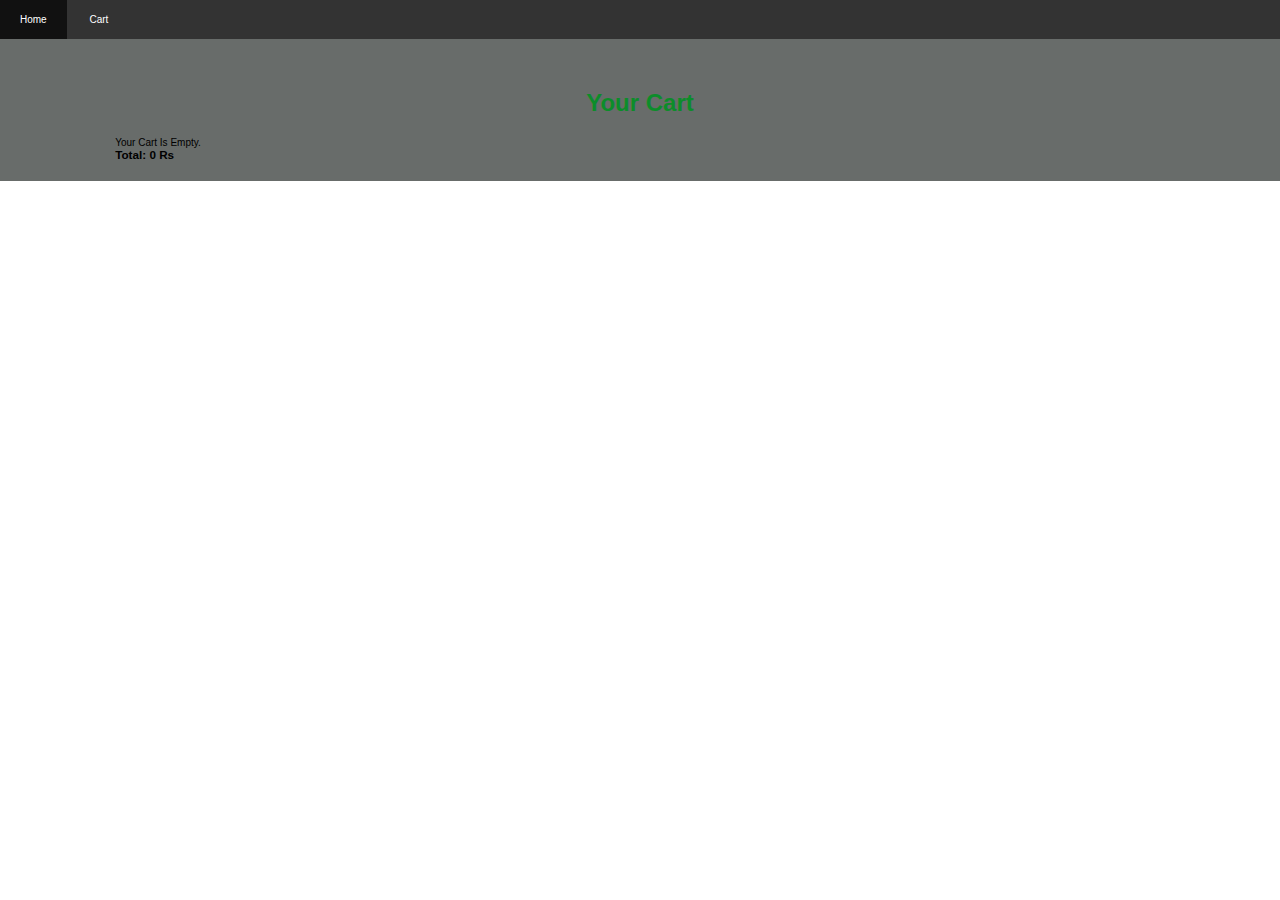
<file: views/cart.html>
<!DOCTYPE html>
<html lang="en">
<head>
    <meta charset="UTF-8">
    <meta name="viewport" content="width=device-width, initial-scale=1.0">
    <title>Shopping Cart</title>
    <link rel="stylesheet" href="styles.css">
    <script src="../controllers/CartController.js" defer></script>
</head>
<body>
    <nav>
        <ul>
            <li><a href="index.html">Home</a></li>
            <li><a href="cart.html">Cart</a></li>
        </ul>
    </nav>
    <section class="cart" id="cart">
        <h3 class="sub-heading">Your Cart</h3>
        <div id="cart-list"></div>
        <div class="total">
            <h3>Total: <span id="total-price">0</span> Rs</h3>
        </div>
    </section>
    <script>
        document.addEventListener("DOMContentLoaded", function() {
            CartController.renderCart();
        });
    </script>
</body>
</html>
</file>
<file: views/styles.css>
@import url('https://fonts.googleapis.com/css2?family=Nunito:wght@200;300;400;600;700&display=swap');

:root{
    --moz-box-flexgroup:#5978c5;
    --green:#0c8d2a;
    --black:#181c52;
    --white:#ccc
    --light-color:#666;
    --box-shadow:0 .5rem 1.5rem rgba(0,0,0,.1);


}


*{
    font-family: 'Nuntio', sans-serif;
    margin: 0; padding: 0;
    box-sizing: border-box;
    text-decoration: none;
    outline: none; border: none;
    text-transform: capitalize;
    transition: all .2s linear;
    

}

html{
    font-size:  62.5%;
    overflow-x: hidden;
    scroll-padding-top: 5.5rem;
    scroll-behavior: smooth;
}

section{
    padding: 2rem 9%;

}
section:nth-child(even){
    background: #1a201da8;

}
.sub-heading{
    text-align: center;
    color: var(--green);
    font-size: 2rem;
    padding-top: 1rem;

}

.heading{
    text-align: center;
    color: var(--green);
    font-size: 3rem;
    padding-top: 2rem;
    text-transform: uppercase;
    
}
.btn{
    margin-top: 1rem;
    display: inline-block;
    font-size: 1.7rem;
    color: #d3d92b;
    background: var(--green);
    border-radius: .5rem;
    cursor: pointer;
    padding: .8rem 3rem;

}
.btn:hover{
    background: var(--green);
    letter-spacing: .1rem;

}




header{
    position: fixed;
    top:0; left: 0; right:0;
    background: #847155;
    padding: 1rem 7%;
    display: flex;
    align-items: center;
    justify-content: space-between;
    z-index: 1000;
    box-shadow: var(--box-shadow);

}

header .logo{
    color:var(--black);
    font-size: 2.5rem;
    font-weight: bolder;


}

header .logo i{
    /**color: var(--blue);**/
    color: #ccc;

}
header .navbar a{
    font-size: 1.7rem;
    border-radius: .5rem;
    padding: .5rem 1.5rem;
    color: var(--light-color);
    
}
header .navbar a.active,
header .navbar a:hover {
    color: #f9d404;
   /** background: var(--blue);**/





} 
header .icons i,
header .icons a{
    cursor: pointer;
    margin-left: .5rem;
    height:4.5rem;
    line-height: 4.5rem;
    width: 4.5rem;
    text-align: center;
    font-size: 1.7rem;
    color:var(--black);
    border-radius: 50%;
    background:#eee;

}

header .icons i:hover,
header .icons a:hover{
    color:#fff;
    background: var(--green);
    transform: rotate(360deg);

}
header .icons #bars{
    display: none;

}

.home .home-slider .slide{
    display: flex;
    align-items: center;
    flex-wrap: wrap;
    gap: 2rem;
    padding-top: 9rem;


}
.home .home-slider .slide .content{
    flex: 1 1 45rem;

}
.home .home-slider .slide .image{
    flex: 1 1 45rem;

}
.home .home-slider .slide .image img{
    width:100% ;
}
.home .home-slider .slide .content span{
    color:var(--green) ;
    font-size: 2.5rem;
    
}
.home .home-slider .slide .content h3{
    color:var(--black) ;
    font-size: 7rem;
    
}
.home .home-slider .slide .content p{
    color:var(--light-color) ;
    font-size: 2rem;
    padding: 5rem 0;
    line-height: 1.5;

}

.swiper-pagination-bullet-active{
    background: var(--blue);
}
.offer{
    background-color: #000;
}
.offer .box-container{
    display:grid ;
    grid-template-columns: repeat(auto-fit, minmax(28rem, 1fr));
    gap: 1.5rem;
    
    
}
.offer .box-container .box{
    padding: 1.5rem;
    background: #dbaa5c;
    border-radius: 2rem;
    border: .1rem solid rgba(0,0,0,.2);
    box-shadow: var(--box-shadow);
    position: relative;
    overflow: hidden;
    text-align: center;
    height: 430px;    
    
}

.offer .box-container .box .fa-heart,
.offer .box-container .box .fa-eye{
    position: absolute;
    top: 1.5rem;
    background: #eee;
    border-radius: 20%;
    height: 5rem;
    font-size: 2rem;
    color: var(--black);


}
.offer .box-container .box .fa-heart:hover,
.offer .box-container .box .fa-eye:hover{
    background: var(--green);
    color: #fff;
}
.offer .box-container .box .fa-heart{
    right: 1.5rem;
}
.offer .box-container .box .fa-eye{
    left: 1.5rem;
}

.offer .box-container .box:hover .fa-heart{
    right: 1.5rem;
}
.offer .box-container .box:hover .fa-eye{
    left: 1.5rem;
}
.offer .box-container .box img{
    height: 17rem;
    margin: 1rem;

}
.offer .box-container .box h3{
    color: var(--black);
    font-size: 2.5rem;

}
.offer .box-container .box .stars{
   padding: 1rem;

}
.offer .box-container .box .stars i{
    font-size: 1.7rem;
    color: var(--white);

}
.offer .box-container .box span{
    color: var(--white);
    font-weight: bolder;
    margin-right: 1rem;
    font-size: 1.5rem;
}
.about .row{
    display: flex;
    flex-wrap: wrap;
    gap: 4.5rem;
    align-items: center;
    color: var(--light-color);
    
}

.about .sub-heading{
    color: var(--white);
}
.about .heading{
    color: #edb80b;
}

.about .row .image{
    flex:1 1 45rem;
    
}
.about .row .image img{
   width: 100%;
   height:400px ;
   
}
.about .row .content{
    flex:1 1 45rem;
}
.about .row .content h3{
    color: var(--light-color);
    font-size: 4rem;
    padding: 5rem 0;

}
.about .row .content p{
    color: var(--light-color);
    font-size: 1.55rem;
    padding: .5rem;
    line-height:2 ;
}
.about .row .content .icon-container{
    display: flex;
    gap: 1rem;
    flex-wrap: wrap;
    padding:1rem 0;
    margin-top: .5rem;
    
}

.about .row .content .icon-container .icon{
    background: #eee;
    border-radius: .5rem;
    border: .1rem solid rgba(0,0,0,.2);
    display: flex;
    align-items: center;
    justify-content: center;
    gap: 1rem;
    flex: 1 1 17rem;
    padding:1.5rem 1rem;
     
}

.about .row .content .icon-container .icon i{
    font-size:2.5rem;
    color: var(--box-shadow);

}
.about .row .content .icon-container .icon span{
    font-size: 1.5rem;
    color: var(--black);
}



body {
    font-family: Arial, sans-serif;
    margin: 0;
    padding: 0;
    box-sizing: border-box;
}

nav ul {
    list-style: none;
    padding: 0;
    margin: 0;
    background-color: #333;
    overflow: hidden;
}

nav ul li {
    display: inline;
}

nav ul li a {
    display: inline-block;
    color: white;
    text-align: center;
    padding: 14px 20px;
    text-decoration: none;
}

nav ul li a:hover {
    background-color: #111;
}

.sub-heading {
    text-align: center;
    margin: 20px 0;
    font-size: 24px;
}

.item {
    padding: 20px;
}

.box-container {
    display: flex;
    flex-wrap: wrap;
    justify-content: center;
}

.box {
    border: 1px solid #ddd;
    margin: 10px;
    padding: 10px;
    text-align: center;
    width: 250px;
}

.box .image img {
    max-width: 100%;
    height: 250px;
}

.box .content .stars {
    margin: 10px 0;
}

.box .content .stars i {
    color: gold;
}

.box .content h3 {
    margin: 10px 0;
    font-size: 20px;
}

.box .content .price {
    font-size: 18px;
    color: #333;
}

.box .content .btn {
    display: inline-block;
    margin: 10px 0;
    padding: 10px;
    background: #28a745;
    color: #fff;
    text-decoration: none;
    cursor: pointer;
}

.box .content .btn:hover {
    background: #218838;
}
/*Footer*/

footer{
    width: 100%;
    padding: 30px 0 0 20px;
    background: #d8d279;
}

footer .footer_main{
    display: grid;
    grid-template-columns: 1fr 1fr 1fr 1fr 1fr;
}

footer .footer_main .footer_tag{
    text-align: center;
}

footer .footer_main .footer_tag h2{
    color: #000;
    margin-bottom: 25px;
    font-size: 30px;
}

footer .footer_main .footer_tag p{
    margin: 10px 0;
}

footer .footer_main .footer_tag i{
    margin: 0 5px;
    cursor: pointer;
}

footer .footer_main .footer_tag i:hover{
    color: #fac031;
}

footer .end{
    display: flex;
    align-items: center;
    justify-content: center;
    padding: 15px;
}

footer .end span{
    color: #220f0d;
    margin-left: 10px;
}
</file>
